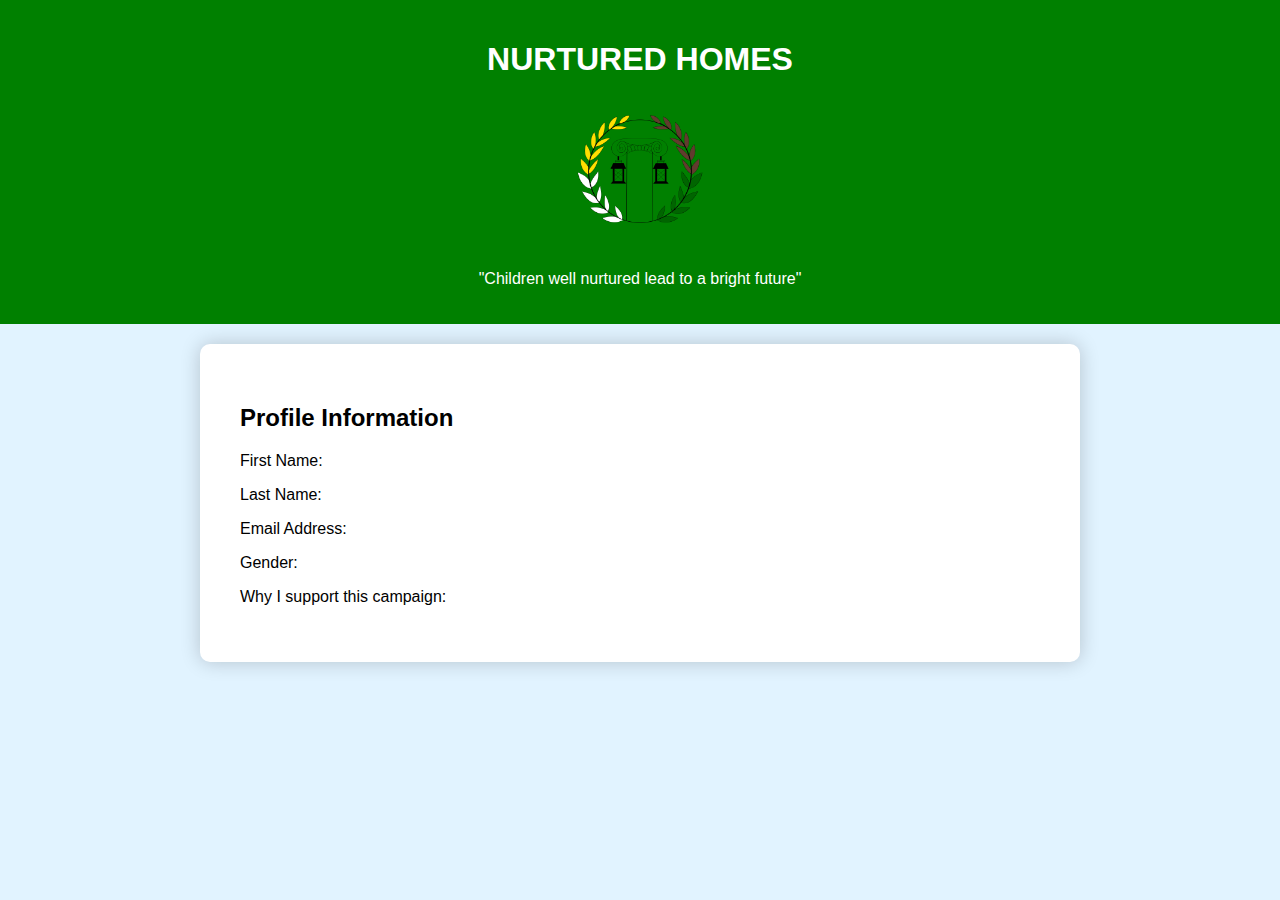
<file: aftersgn.html>
<!DOCTYPE html>
<html lang="en">
<head>
    <meta charset="UTF-8">
    <meta name="viewport" content="width=device-width, initial-scale=1.0">
    <title>Profile - NURTURED HOMES</title>
    <link rel="stylesheet" href="signup.css">
</head>
<body>
    <header>
        <h1>NURTURED HOMES</h1>
        <class="logo"><img id="logo" src="images/logoq.PNG" alt="Logo"></a>
        <p>"Children well nurtured lead to a bright future"</p>
    </header>
    <main>

    <section>
    <h2>Profile Information</h2>
    <p>First Name: <span id="ftn"></span></p>
    <p>Last Name: <span id="ltn"></span></p>
    <p>Email Address: <span id="email"></span></p>
    <p>Gender:<span id="gender"></span></p>
    <p>Why I support this campaign: <span id="spprt"></span></p>
    </section>
    </main>

    <script>
        document.getElementById('ftn').textContent = localStorage.getItem('ftn');
        document.getElementById('ltn').textContent = localStorage.getItem('ltn');
        document.getElementById('email').textContent = localStorage.getItem('email');
        document.getElementById('gender').textContent = localStorage.getItem('gender');
        document.getElementById('spprt').textContent = localStorage.getItem('spprt');
    </script>


</body>
</html>
</file>
<file: signup.css>
body {
    font-family: Arial, sans-serif;
    background-color: #e1f3ff;
    margin: 0;
    padding: 0;
}

header {
    background-color: green;
    color: white;
    text-align: center;
    padding: 20px;
}

.logo {
    float: left;
    margin: 150px;
    display: inline-block;
    object-fit: cover;
}

#logo {
    width: 150px; 
    height: 150px; 
    border-radius: 50%;
    display: inline-block;
}

main {
    max-width: 800px; 
    margin: 20px auto;
    padding: 40px; 
    background-color: #fff;
    border-radius: 10px; 
    box-shadow: 0 0 20px rgba(0, 0, 0, 0.2); 
}

fieldset {
    border: none;
    padding: 0;
    margin: 0;
}

form {
    margin: 0 auto;
    max-width: 600px; 
}

label {
    display: block;
    margin-bottom: 10px; 
}

input[type="text"],
input[type="email"],
input[type="password"],
textarea {
    width: 100%;
    padding: 15px; 
    margin-bottom: 20px; 
    border: 2px solid #ccc; 
    border-radius: 8px; 
}

input[type="radio"] {
    margin-right: 10px; 
}

button[type="submit"] {
    background-color: #0056b3;
    color: white;
    padding: 15px 30px; 
    border: none;
    border-radius: 8px; 
    cursor: pointer;
}

button[type="submit"]:hover {
    background-color: #003366;
}

.error {
    color: red;
    font-size: 14px; 
}

#nmc {
    display: flex;
}

#fnmc,
#lnmc {
    flex: 1;
    margin-right: 20px; 
}

#snmc {
    margin-top: 30px; 
}

#errorContainer {
    color: red;
    margin-top: 20px; 
}

h3 {
    margin-top: 30px;
}
</file>
